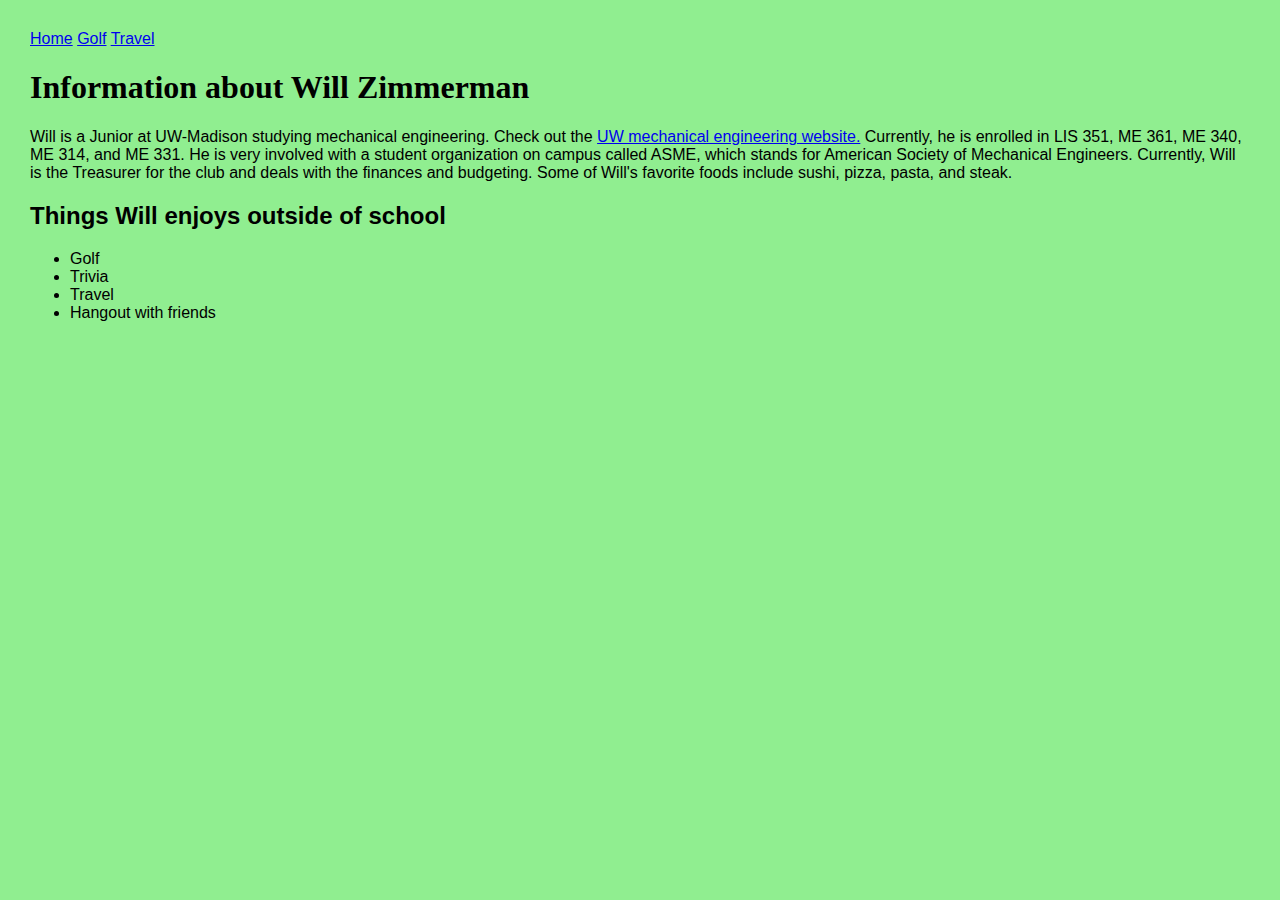
<file: index.html>
<!DOCTYPE html>

<html>

<head>
<link rel="stylesheet" href="mystyle.css">
<title>Will's First Milestone</title>

</head>

<body>
<nav>
  <a href="index.html">Home</a>
  <a href="golf.html">Golf</a>
  <a href="travel.html">Travel</a>
</nav>
<h1>Information about Will Zimmerman</h1>
<p>Will is a Junior at UW-Madison studying mechanical engineering.
  Check out the <a href="https://www.engr.wisc.edu/department/mechanical-engineering/">UW mechanical engineering website.</a>
  Currently, he is enrolled in LIS 351, ME 361, ME 340, ME 314, and ME 331.
He is very involved with a student organization on campus called ASME, which stands for American Society of Mechanical Engineers.
Currently, Will is the Treasurer for the club and deals with the finances and budgeting.
Some of Will's favorite foods include sushi, pizza, pasta, and steak.</p>
<h2>Things Will enjoys outside of school</h2>
<ul>
  <li>Golf</li>
  <li>Trivia</li>
  <li>Travel</li>
  <li>Hangout with friends</li>

</body>
</html>
</file>
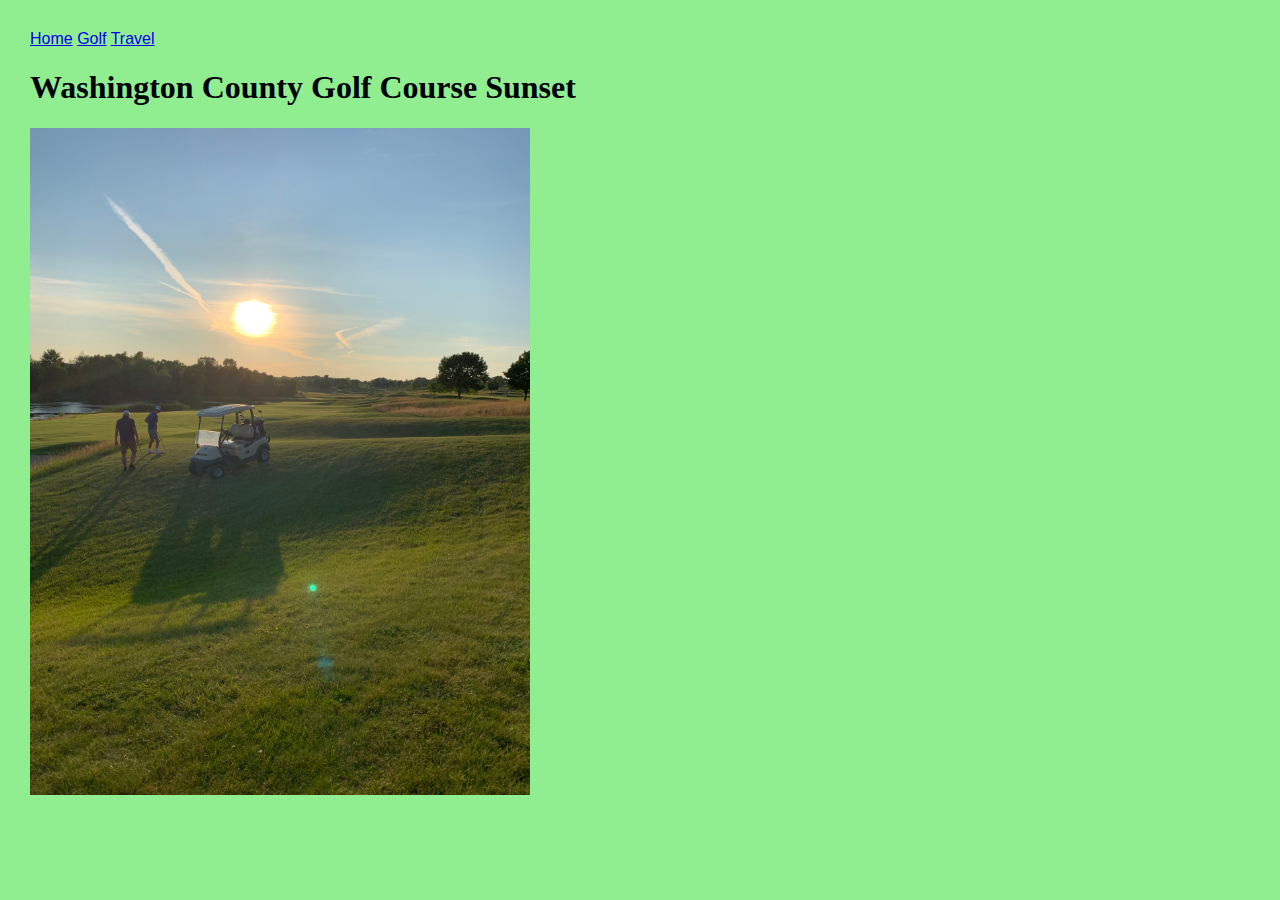
<file: golf.html>
<!DOCTYPE html>
<html>
<head>
<link rel="stylesheet" href="mystyle.css">
<title>Golf</title>
</head>
<nav>
  <a href="index.html">Home</a>
  <a href="golf.html">Golf</a>
  <a href="travel.html">Travel</a>
</nav>
<body>
<h1>
  Washington County Golf Course Sunset
</h1>
<img src="golf.jpg"
alt="Picture of Sunset at Washington County Golf Course" Width=500>
</body>
</html>
</file>
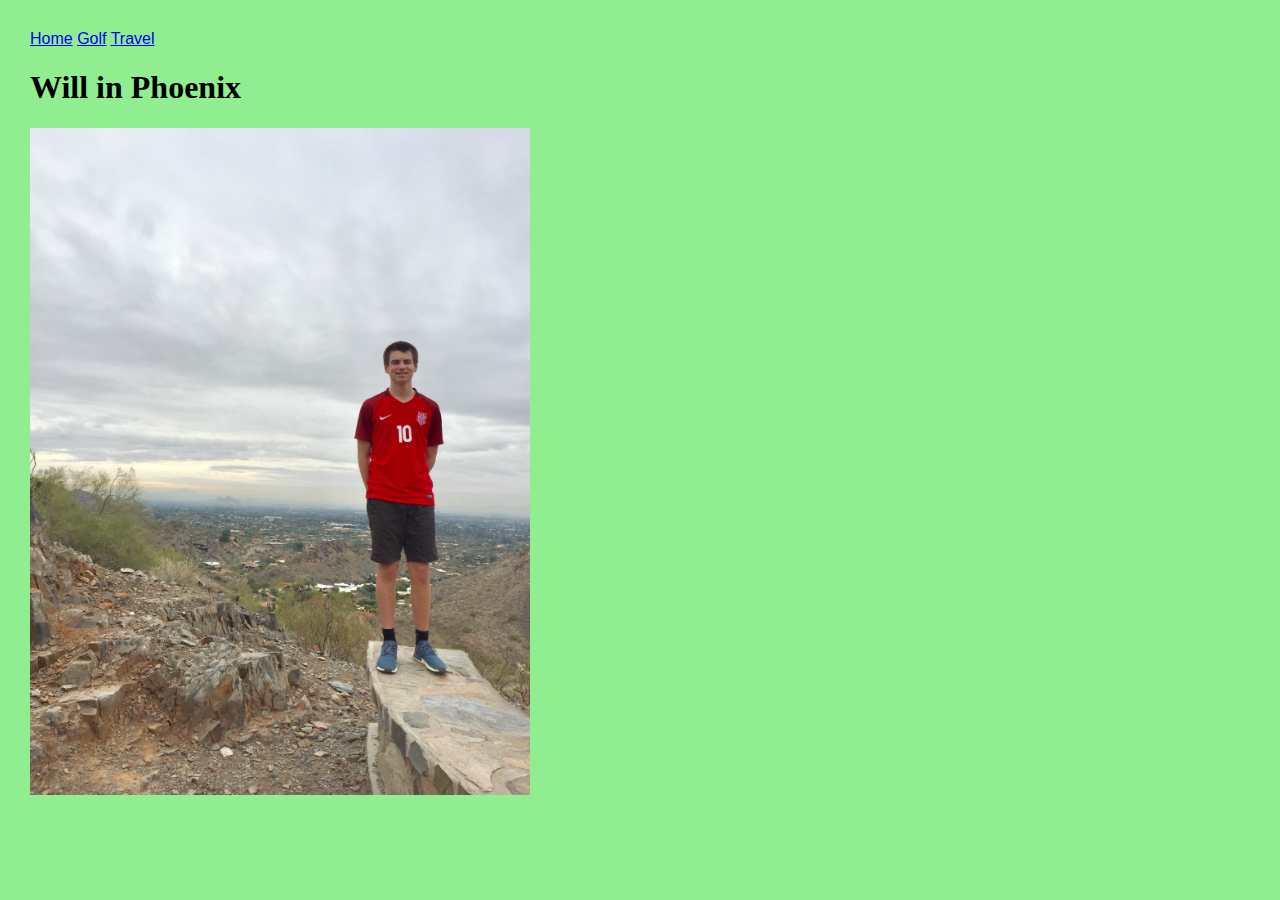
<file: travel.html>
<!DOCTYPE html>
<html>
<head>
<link rel="stylesheet" href="mystyle.css">
<title>Travel</title>
</head>
<nav>
  <a href="index.html">Home</a>
  <a href="golf.html">Golf</a>
  <a href="travel.html">Travel</a>
</nav>
<body>
<h1>
  Will in Phoenix
</h1>
<img src="travel.jpg" alt="Picture of Me With Phoenix in the Background" Width=500>
</body>
</html>
</file>
<file: mystyle.css>
body{
  background-color: lightgreen;
  margin-top: 30px;
  margin-left: 30px;
  margin-bottom: 30px;
  margin-right: 30px;
  font-family: Helvetica, arial,sans-serif;
}
h1{
  font-family: "times new roman", times, serif;
}
</file>
